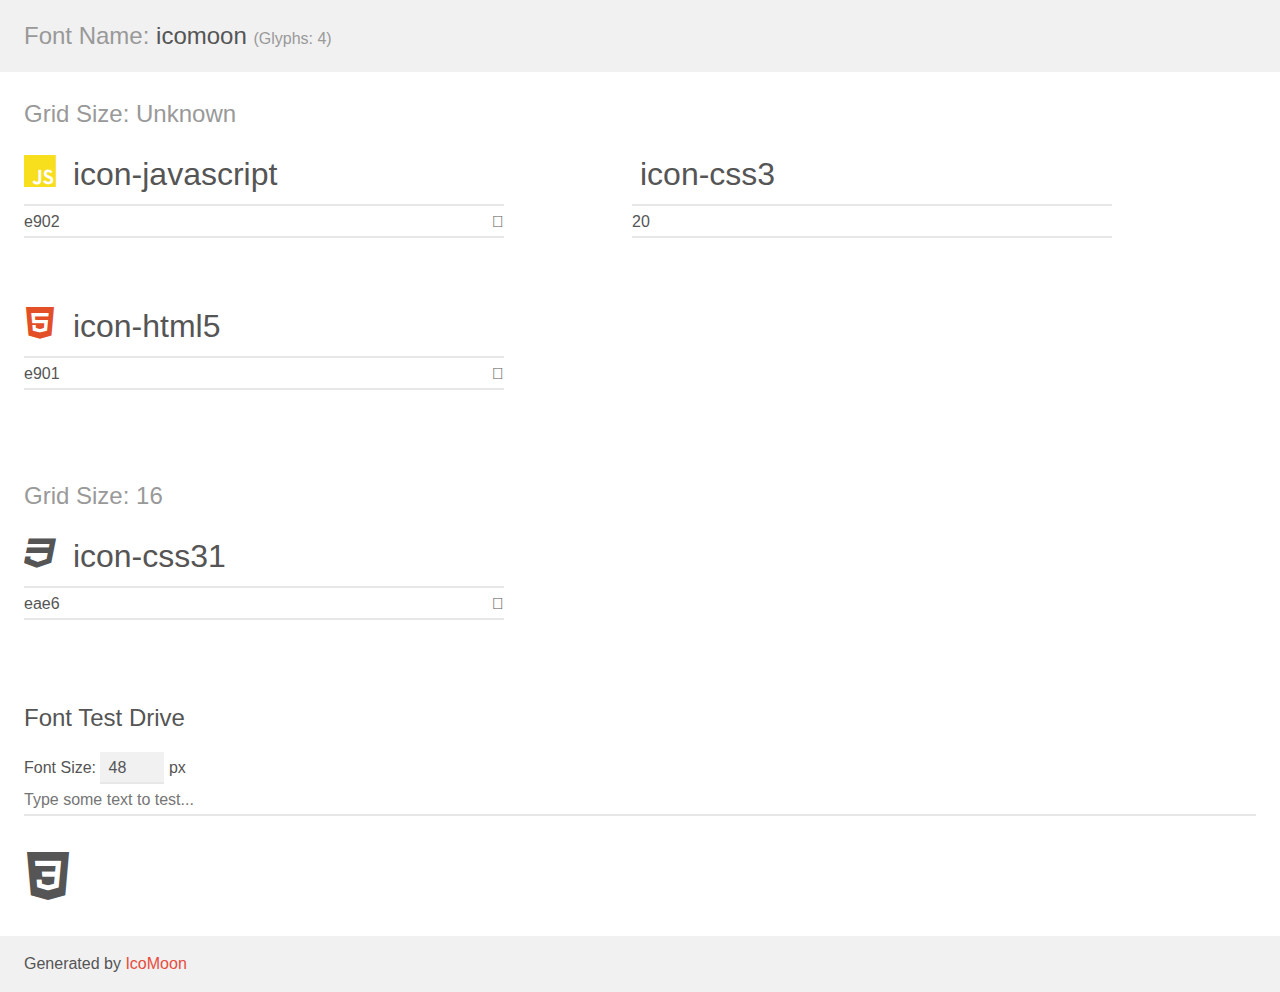
<file: fonts/demo.html>
<!doctype html>
<html>
<head>
    <meta charset="utf-8">
    <title>IcoMoon Demo</title>
    <meta name="description" content="An Icon Font Generated By IcoMoon.io">
    <meta name="viewport" content="width=device-width, initial-scale=1">
    <link rel="stylesheet" href="demo-files/demo.css">
    <link rel="stylesheet" href="style.css"></head>
<body>
    <div class="bgc1 clearfix">
        <h1 class="mhmm mvm"><span class="fgc1">Font Name:</span> icomoon <small class="fgc1">(Glyphs:&nbsp;4)</small></h1>
    </div>
    <div class="clearfix mhl ptl">
        <h1 class="mvm mtn fgc1">Grid Size: Unknown</h1>
        <div class="glyph fs1">
            <div class="clearfix bshadow0 pbs">
                <span class="icon-javascript"></span>
                <span class="mls"> icon-javascript</span>
            </div>
            <fieldset class="fs0 size1of1 clearfix hidden-false">
                <input type="text" readonly value="e902" class="unit size1of2" />
                <input type="text" maxlength="1" readonly value="&#xe902;" class="unitRight size1of2 talign-right" />
            </fieldset>
            <div class="fs0 bshadow0 clearfix hidden-true">
                <span class="unit pvs fgc1">liga: </span>
                <input type="text" readonly value="" class="liga unitRight" />
            </div>
        </div>
        <div class="glyph fs1">
            <div class="clearfix bshadow0 pbs">
                <span class="icon-css3"></span>
                <span class="mls"> icon-css3</span>
            </div>
            <fieldset class="fs0 size1of1 clearfix hidden-false">
                <input type="text" readonly value="20" class="unit size1of2" />
                <input type="text" maxlength="1" readonly value="&#x20;" class="unitRight size1of2 talign-right" />
            </fieldset>
            <div class="fs0 bshadow0 clearfix hidden-true">
                <span class="unit pvs fgc1">liga: </span>
                <input type="text" readonly value="" class="liga unitRight" />
            </div>
        </div>
        <div class="glyph fs1">
            <div class="clearfix bshadow0 pbs">
                <span class="icon-html5"></span>
                <span class="mls"> icon-html5</span>
            </div>
            <fieldset class="fs0 size1of1 clearfix hidden-false">
                <input type="text" readonly value="e901" class="unit size1of2" />
                <input type="text" maxlength="1" readonly value="&#xe901;" class="unitRight size1of2 talign-right" />
            </fieldset>
            <div class="fs0 bshadow0 clearfix hidden-true">
                <span class="unit pvs fgc1">liga: </span>
                <input type="text" readonly value="" class="liga unitRight" />
            </div>
        </div>
    </div>
    <div class="clearfix mhl ptl">
        <h1 class="mvm mtn fgc1">Grid Size: 16</h1>
        <div class="glyph fs2">
            <div class="clearfix bshadow0 pbs">
                <span class="icon-css31"></span>
                <span class="mls"> icon-css31</span>
            </div>
            <fieldset class="fs0 size1of1 clearfix hidden-false">
                <input type="text" readonly value="eae6" class="unit size1of2" />
                <input type="text" maxlength="1" readonly value="&#xeae6;" class="unitRight size1of2 talign-right" />
            </fieldset>
            <div class="fs0 bshadow0 clearfix hidden-true">
                <span class="unit pvs fgc1">liga: </span>
                <input type="text" readonly value="css3, w3c3" class="liga unitRight" />
            </div>
        </div>
    </div>

    <!--[if gt IE 8]><!-->
    <div class="mhl clearfix mbl">
        <h1>Font Test Drive</h1>
        <label>
            Font Size: <input id="fontSize" type="number" class="textbox0 mbm"
            min="8" value="48" />
            px
        </label>
        <input id="testText" type="text" class="phl size1of1 mvl"
        placeholder="Type some text to test..." value=""/>
        <div id="testDrive" class="icon-" style="font-family: icomoon">&nbsp;
        </div>
    </div>
    <!--<![endif]-->
    <div class="bgc1 clearfix">
        <p class="mhl">Generated by <a href="https://icomoon.io/app">IcoMoon</a></p>
    </div>

    <script src="demo-files/demo.js"></script>
</body>
</html>
</file>
<file: fonts/demo-files/demo.css>
body {
  padding: 0;
  margin: 0;
  font-family: sans-serif;
  font-size: 1em;
  line-height: 1.5;
  color: #555;
  background: #fff;
}
h1 {
  font-size: 1.5em;
  font-weight: normal;
}
small {
  font-size: .66666667em;
}
a {
  color: #e74c3c;
  text-decoration: none;
}
a:hover, a:focus {
  box-shadow: 0 1px #e74c3c;
}
.bshadow0, input {
  box-shadow: inset 0 -2px #e7e7e7;
}
input:hover {
  box-shadow: inset 0 -2px #ccc;
}
input, fieldset {
  font-family: sans-serif;
  font-size: 1em;
  margin: 0;
  padding: 0;
  border: 0;
}
input {
  color: inherit;
  line-height: 1.5;
  height: 1.5em;
  padding: .25em 0;
}
input:focus {
  outline: none;
  box-shadow: inset 0 -2px #449fdb;
}
.glyph {
  font-size: 16px;
  width: 15em;
  padding-bottom: 1em;
  margin-right: 4em;
  margin-bottom: 1em;
  float: left;
  overflow: hidden;
}
.liga {
  width: 80%;
  width: calc(100% - 2.5em);
}
.talign-right {
  text-align: right;
}
.talign-center {
  text-align: center;
}
.bgc1 {
  background: #f1f1f1;
}
.fgc1 {
  color: #999;
}
.fgc0 {
  color: #000;
}
p {
  margin-top: 1em;
  margin-bottom: 1em;
}
.mvm {
  margin-top: .75em;
  margin-bottom: .75em;
}
.mtn {
  margin-top: 0;
}
.mtl, .mal {
  margin-top: 1.5em;
}
.mbl, .mal {
  margin-bottom: 1.5em;
}
.mal, .mhl {
  margin-left: 1.5em;
  margin-right: 1.5em;
}
.mhmm {
  margin-left: 1em;
  margin-right: 1em;
}
.mls {
  margin-left: .25em;
}
.ptl {
  padding-top: 1.5em;
}
.pbs, .pvs {
  padding-bottom: .25em;
}
.pvs, .pts {
  padding-top: .25em;
}
.unit {
  float: left;
}
.unitRight {
  float: right;
}
.size1of2 {
  width: 50%;
}
.size1of1 {
  width: 100%;
}
.clearfix:before, .clearfix:after {
  content: " ";
  display: table;
}
.clearfix:after {
  clear: both;
}
.hidden-true {
  display: none;
}
.textbox0 {
  width: 3em;
  background: #f1f1f1;
  padding: .25em .5em;
  line-height: 1.5;
  height: 1.5em;
}
#testDrive {
  display: block;
  padding-top: 24px;
  line-height: 1.5;
}
.fs0 {
  font-size: 16px;
}
.fs1 {
  font-size: 32px;
}
.fs2 {
  font-size: 32px;
}
</file>
<file: fonts/style.css>
@font-face {
  font-family: 'icomoon';
  src:  url('fonts/icomoon.eot?rh4hgf');
  src:  url('fonts/icomoon.eot?rh4hgf#iefix') format('embedded-opentype'),
    url('fonts/icomoon.ttf?rh4hgf') format('truetype'),
    url('fonts/icomoon.woff?rh4hgf') format('woff'),
    url('fonts/icomoon.svg?rh4hgf#icomoon') format('svg');
  font-weight: normal;
  font-style: normal;
  font-display: block;
}

[class^="icon-"], [class*=" icon-"] {
  /* use !important to prevent issues with browser extensions that change fonts */
  font-family: 'icomoon' !important;
  speak: never;
  font-style: normal;
  font-weight: normal;
  font-variant: normal;
  text-transform: none;
  line-height: 1;

  /* Better Font Rendering =========== */
  -webkit-font-smoothing: antialiased;
  -moz-osx-font-smoothing: grayscale;
}

.icon-javascript:before {
  content: "\e902";
  color: #f7df1e;
}
.icon-css3:before {
  content: "\20";
  color: #1572b6;
}
.icon-html5:before {
  content: "\e901";
  color: #e34f26;
}
.icon-css31:before {
  content: "\eae6";
}
</file>
